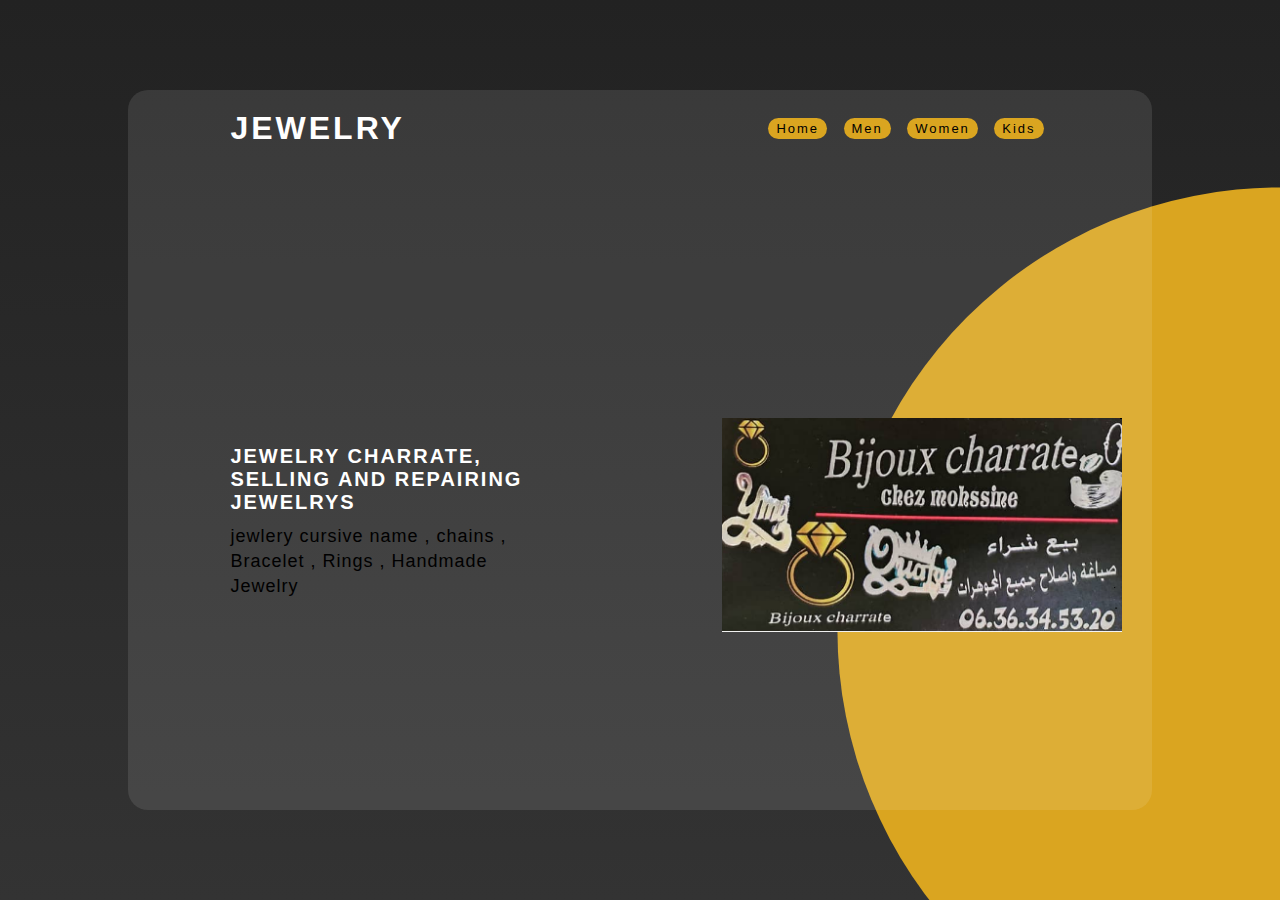
<file: index.html>
<!DOCTYPE html>
<html lang="en">
<head>
    <meta charset="UTF-8">
    <title>Jewelry / charrate</title>
    <link rel="stylesheet" href="web1.css">
</head>
<body>
    <div class="container">
        <nav>
            <a class="logo" href="#">jewelry</a>
            <ul>
                <li><a href="index.html">Home</a></li>
                <li><a href="men.html">Men</a></li>
                <li><a href="w.html">Women</a></li>
                <li><a href="K.HTML">Kids</a></li>
            </ul>
        </nav>
        <div class="content">
            <div class="text">
                <h2>Jewelry charrate, <br>Selling and repairing jewelrys</h2>
                <p> jewlery cursive name ,
                    chains , Bracelet , 
                    Rings , Handmade 
                    Jewelry</p>
            </div>
            <div class="image">
                <img src="test8.png" alt="">
            </div>
        </div>
    </div>
</body>
</html>
</file>
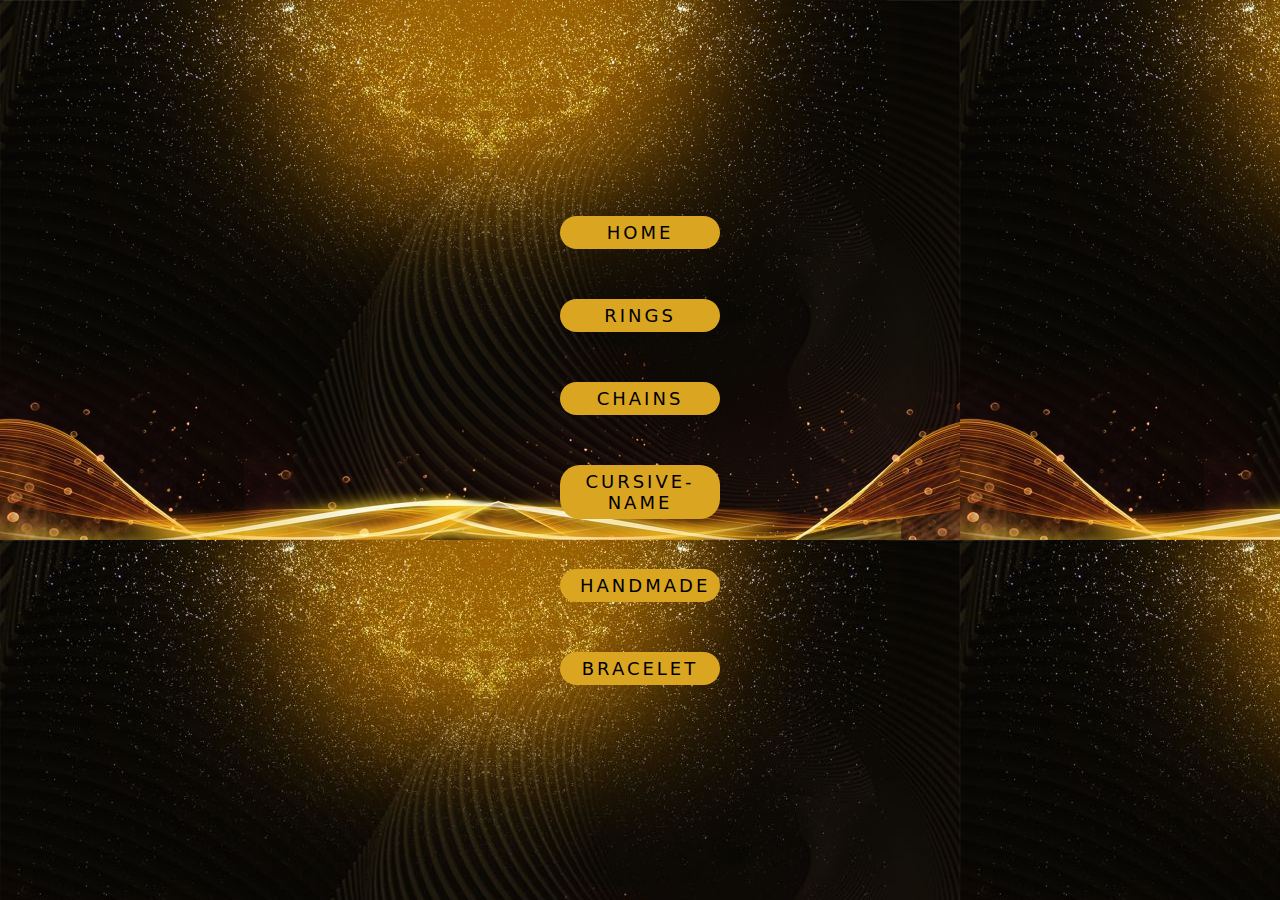
<file: K.HTML>
<!DOCTYPE html>
<html lang="en">
<head>
    <meta charset="UTF-8">
    <title>FOR KIDS</title>
    <link rel="stylesheet" href="men.css">
</head>
<body>

    <section>
        <ul>
            <li><a href="index.html">Home</a></li>
            <li><a href="kr.jpg">rings</a></li>
            <li><a href="kch.jpg">chains</a></li>
            <li><a href="kna.png">cursive-name</a></li>
            <li><a href="khm.png">Handmade</a></li>
            <li><a href="kbr.png">Bracelet</a></li>
        </ul>
    </section>
    
</body>
</html>
</file>
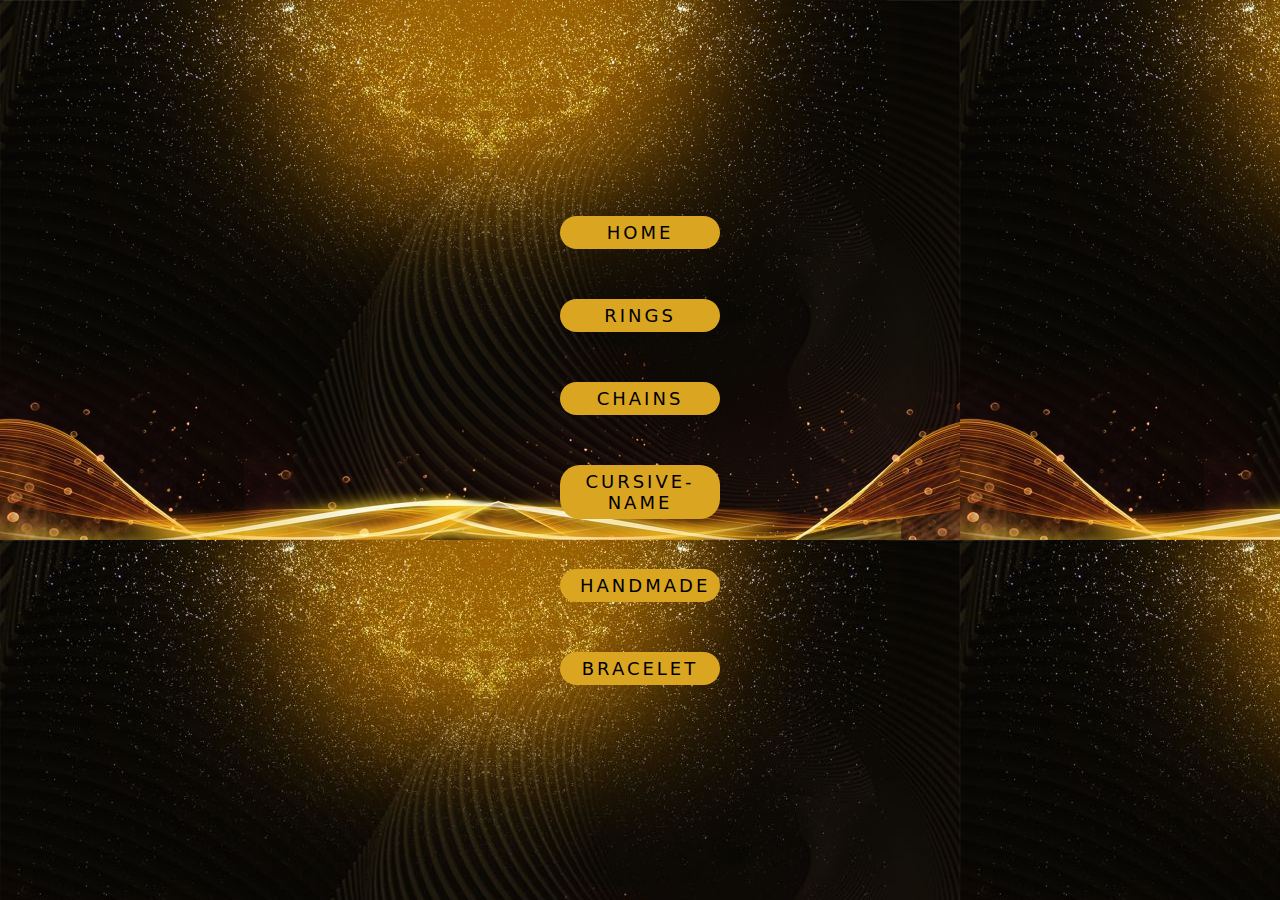
<file: men.html>
<!DOCTYPE html>
<html lang="en">
<head>
    <meta charset="UTF-8">
    <title>FOR MEN</title>
    <link rel="stylesheet" href="men.css">
</head>
<body>

    <section>
        <ul>
            <li><a href="index.html">Home</a></li>
            <li><a href="menr.jpg">rings</a></li>
            <li><a href="menchai.png">chains</a></li>
            <li><a href="mennames.png">cursive-name</a></li>
            <li><a href="menhand.png">Handmade</a></li>
            <li><a href="menbr.jpg">Bracelet</a></li>
        </ul>
    </section>
    
</body>
</html>
</file>
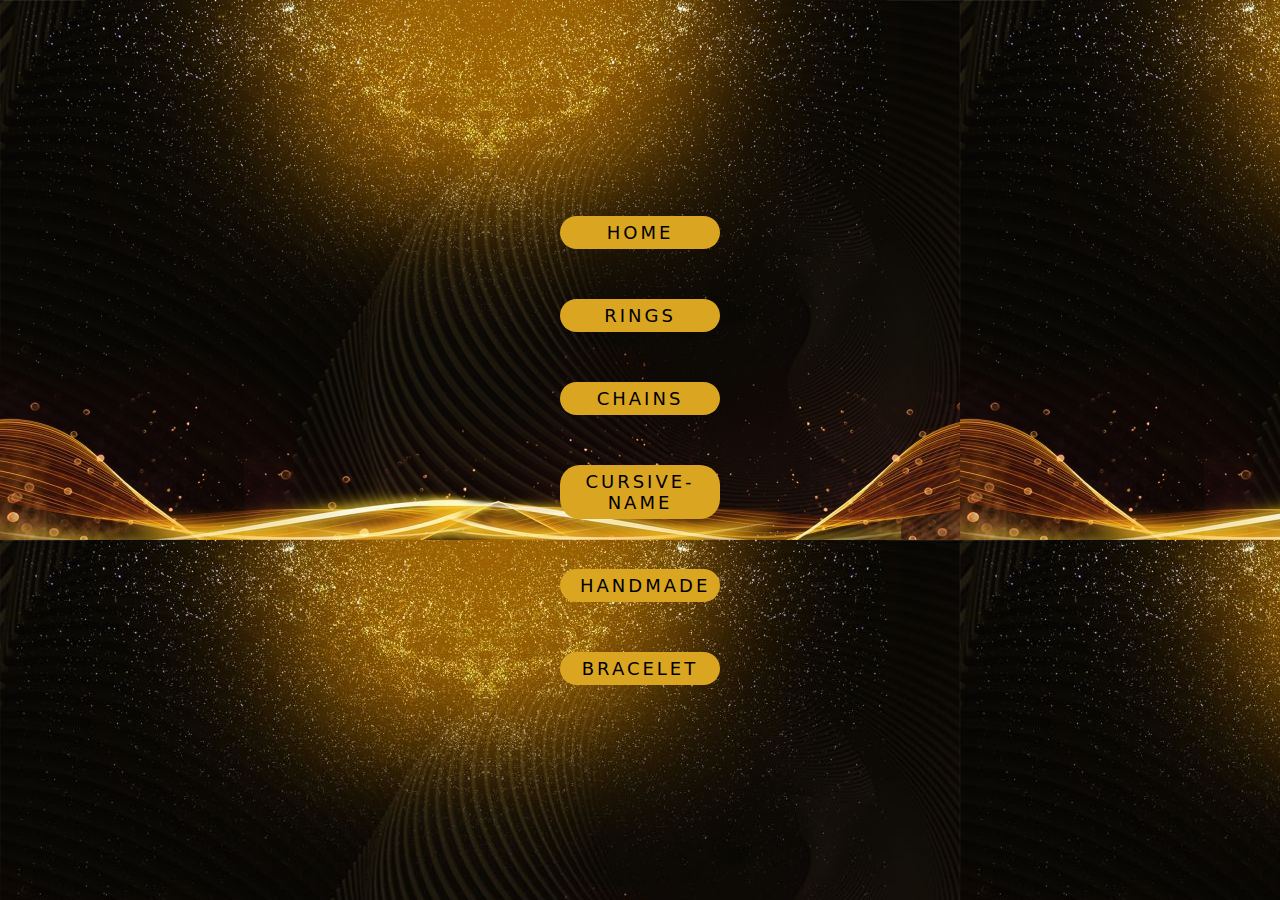
<file: w.html>
<!DOCTYPE html>
<html lang="en">
<head>
    <meta charset="UTF-8">
    <title>FOR WOMEN</title>
    <link rel="stylesheet" href="w.css">
</head>
<body>

    <section>
        <ul>
            <li><a href="index.html">Home</a></li>
            <li><a href="womenr.jpg">rings</a></li>
            <li><a href="womchains.png">chains</a></li>
            <li><a href="womn.png">cursive-name</a></li>
            <li><a href="womhand.png">Handmade</a></li>
            <li><a href="womenbr.jpg">Bracelet</a></li>
        </ul>
    </section>
    
</body>
</html>
</file>
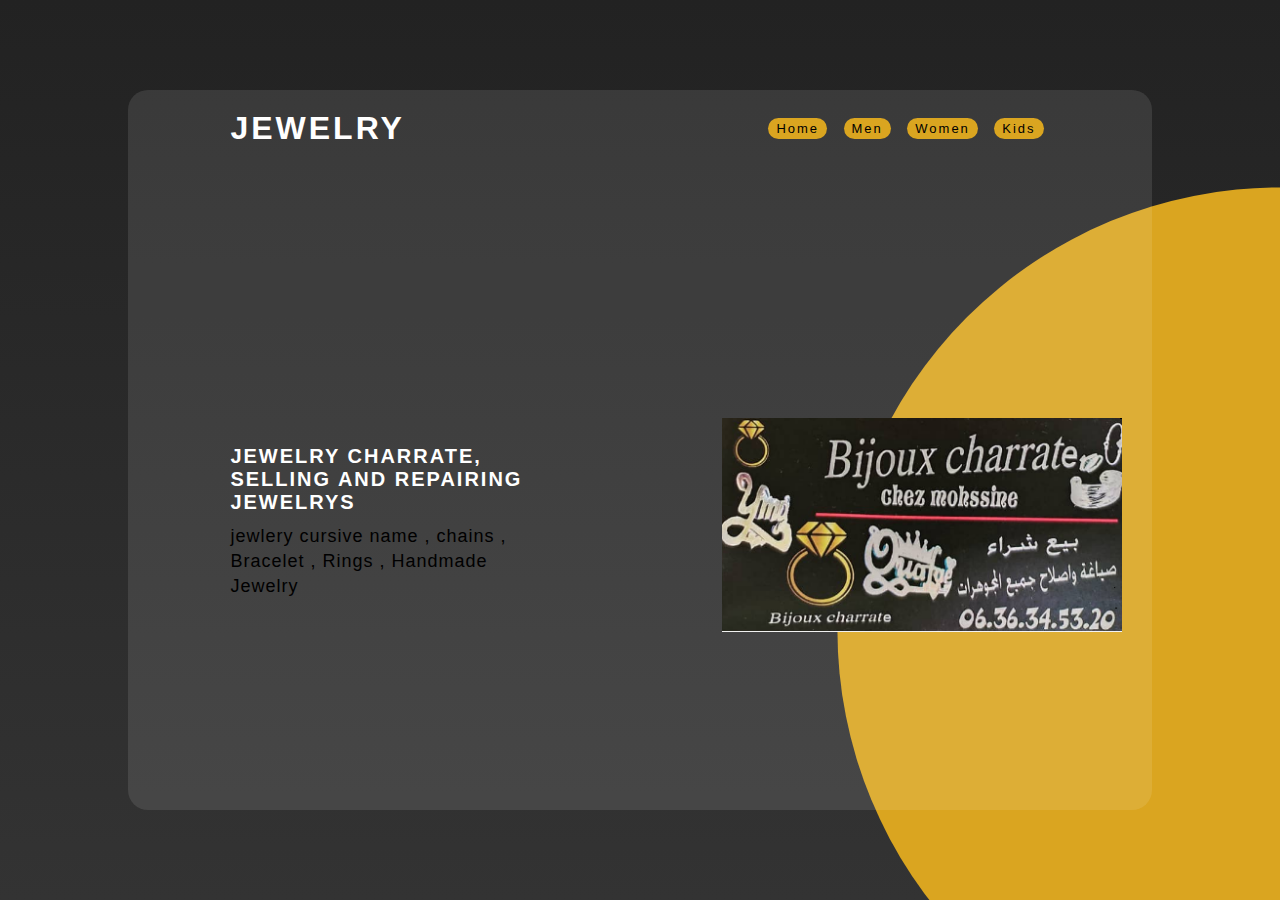
<file: web1.html>
<!DOCTYPE html>
<html lang="en">
<head>
    <meta charset="UTF-8">
    <title>Jewelry / charrate</title>
    <link rel="stylesheet" href="web1.css">
</head>
<body>
    <div class="container">
        <nav>
            <a class="logo" href="#">jewelry</a>
            <ul>
                <li><a href="web1.html">Home</a></li>
                <li><a href="men.html">Men</a></li>
                <li><a href="w.html">Women</a></li>
                <li><a href="K.HTML">Kids</a></li>
            </ul>
        </nav>
        <div class="content">
            <div class="text">
                <h2>Jewelry charrate, <br>Selling and repairing jewelrys</h2>
                <p> jewlery cursive name ,
                    chains , Bracelet , 
                    Rings , Handmade 
                    Jewelry</p>
            </div>
            <div class="image">
                <img src="test8.png" alt="">
            </div>
        </div>
    </div>
</body>
</html>
</file>
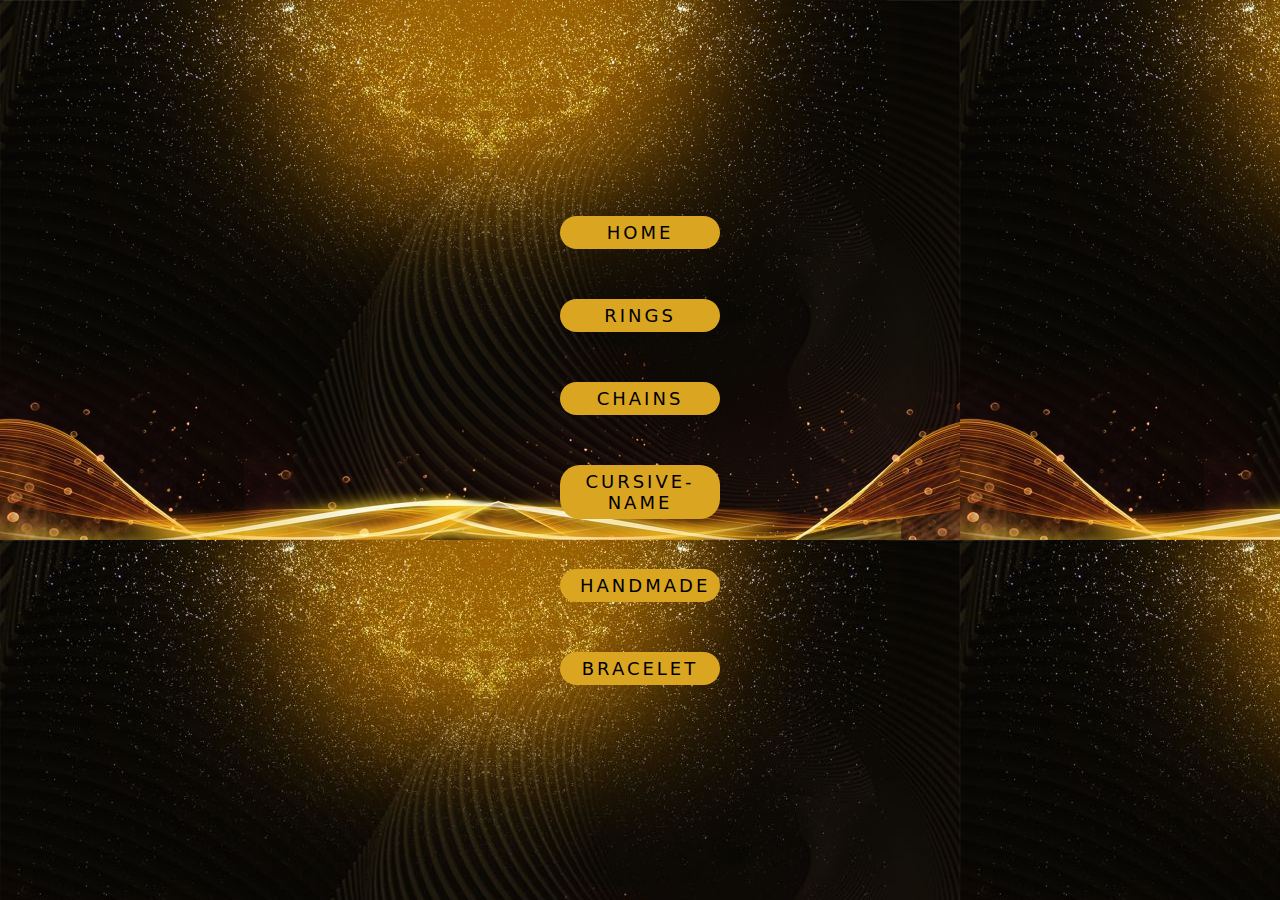
<file: html2/K.HTML>
<!DOCTYPE html>
<html lang="en">
<head>
    <meta charset="UTF-8">
    <title>FOR KIDS</title>
    <link rel="stylesheet" href="men.css">
</head>
<body>

    <section>
        <ul>
            <li><a href="web1.html">Home</a></li>
            <li><a href="kr.jpg">rings</a></li>
            <li><a href="kch.jpg">chains</a></li>
            <li><a href="kna.png">cursive-name</a></li>
            <li><a href="khm.png">Handmade</a></li>
            <li><a href="kbr.png">Bracelet</a></li>
        </ul>
    </section>
    
</body>
</html>
</file>
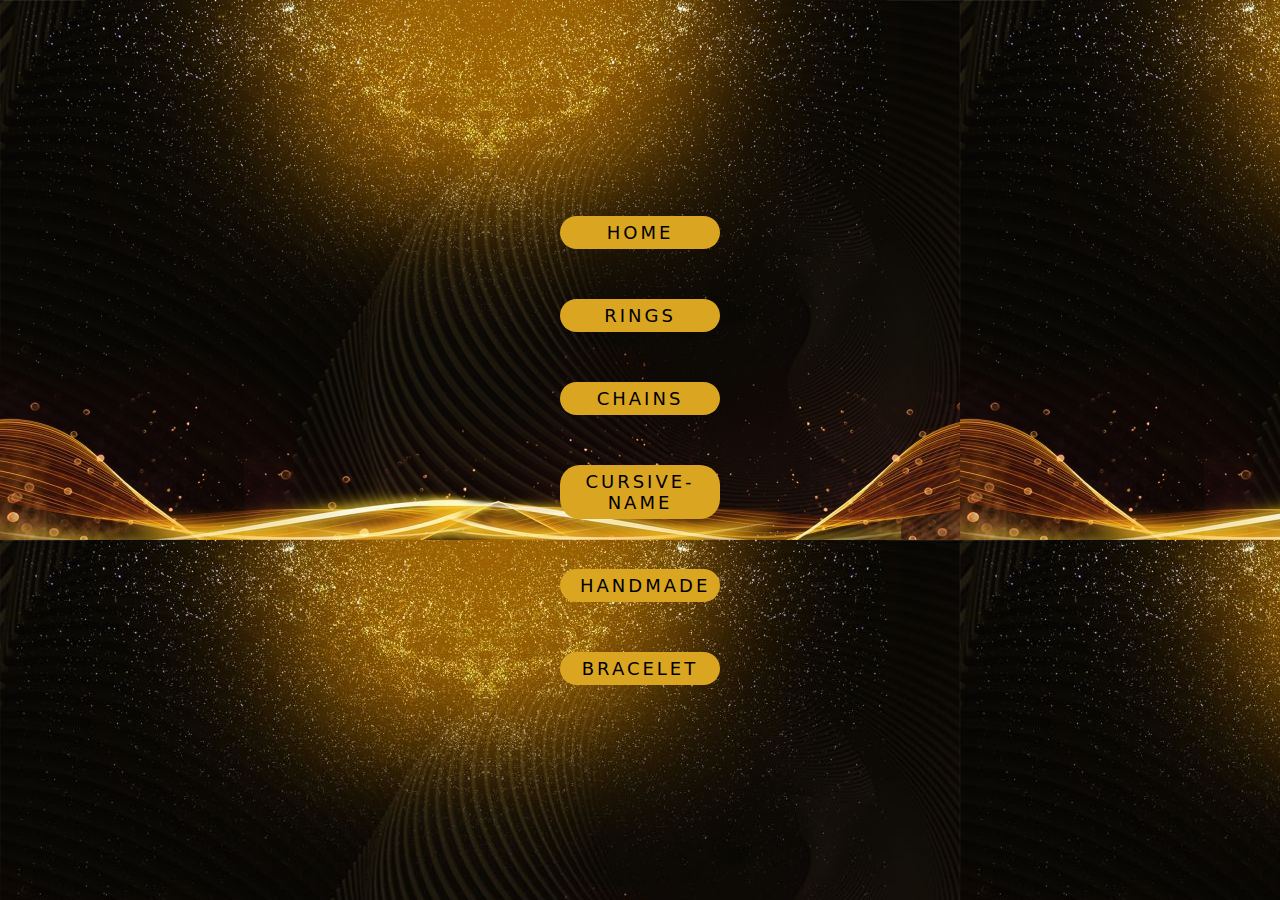
<file: html2/men.html>
<!DOCTYPE html>
<html lang="en">
<head>
    <meta charset="UTF-8">
    <title>FOR MEN</title>
    <link rel="stylesheet" href="men.css">
</head>
<body>

    <section>
        <ul>
            <li><a href="web1.html">Home</a></li>
            <li><a href="menr.jpg">rings</a></li>
            <li><a href="menchai.png">chains</a></li>
            <li><a href="mennames.png">cursive-name</a></li>
            <li><a href="menhand.png">Handmade</a></li>
            <li><a href="menbr.jpg">Bracelet</a></li>
        </ul>
    </section>
    
</body>
</html>
</file>
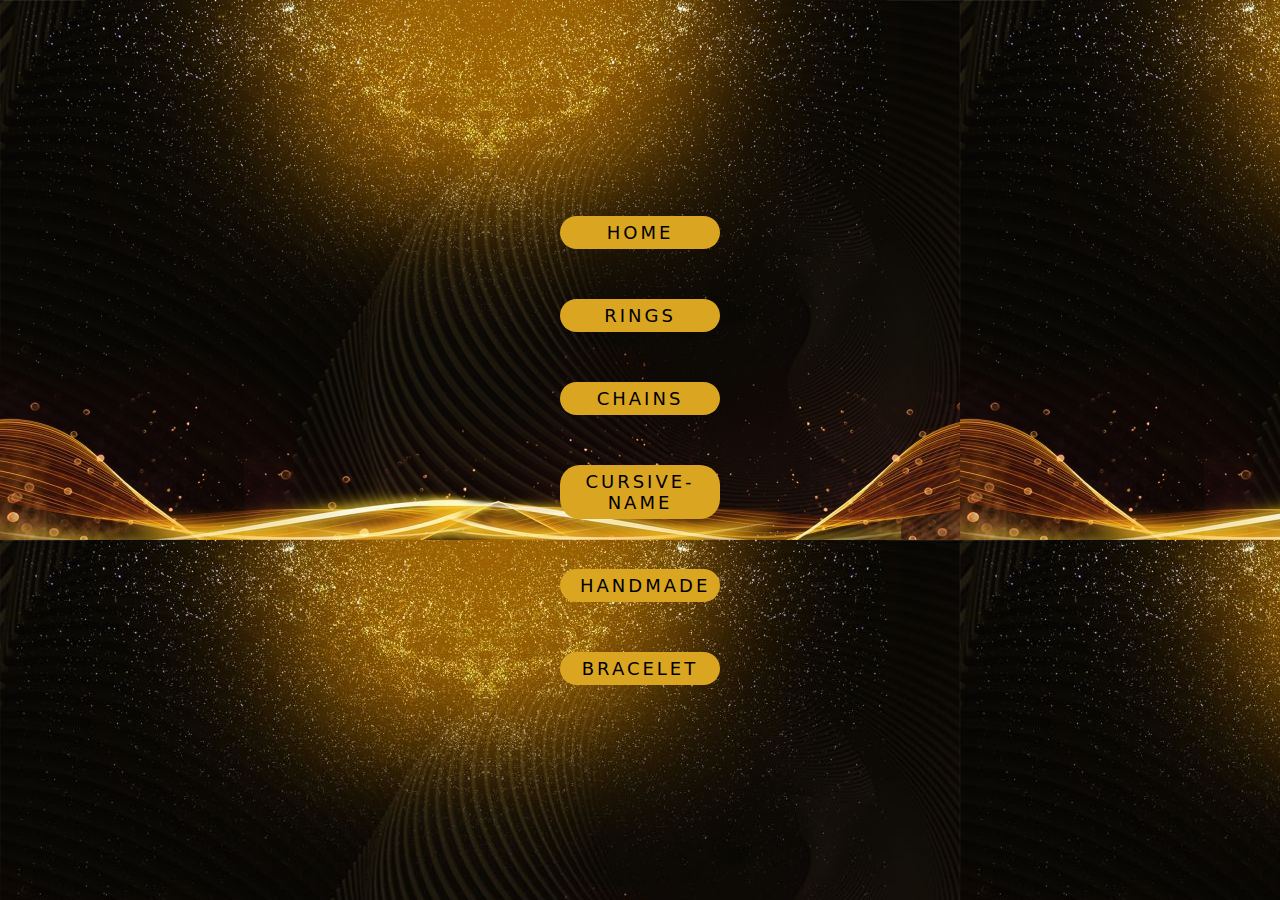
<file: html2/w.html>
<!DOCTYPE html>
<html lang="en">
<head>
    <meta charset="UTF-8">
    <title>FOR WOMEN</title>
    <link rel="stylesheet" href="w.css">
</head>
<body>

    <section>
        <ul>
            <li><a href="web1.html">Home</a></li>
            <li><a href="womenr.jpg">rings</a></li>
            <li><a href="womchains.png">chains</a></li>
            <li><a href="womn.png">cursive-name</a></li>
            <li><a href="womhand.png">Handmade</a></li>
            <li><a href="womenbr.jpg">Bracelet</a></li>
        </ul>
    </section>
    
</body>
</html>
</file>
<file: web1.css>
*{
    padding: 0;
    margin: 0;
    font-family: sans-serif;
}
body{
    background: linear-gradient(#222,#333);
    height: 100vh;
    width: 100%;
    display: flex;
    justify-content: center;
    align-items: center;
}

body::after{
    content: '';
    width: 100%;
    height: 100%;
    background: goldenrod;
    position: absolute;
    z-index: -1;
    clip-path: circle(40% at right 70%);
}
.container{
    width: 80%;
    height: 80%;
    background: rgba(255,255,255,0.1);
    border-radius: 20px;
    overflow: hidden;
}
nav{
    display: flex;
    justify-content: space-between;
    align-items: center;
    width: 80%;
    margin: auto;
    padding: 20px 0;
}
nav .logo{
    color: white;
    text-decoration: none;
    font-size: 32px;
    text-transform: uppercase;
    letter-spacing: 3px;
    font-weight: 700;
}
nav ul li{
    display: inline-block;
    margin: 0 6px;
}
nav ul li a{
    color: black;
    text-decoration: none;
    font-size: 13px;
    letter-spacing: 2px;
    background: goldenrod;
    padding: 3px 8px;
    border-radius: 12px;
    font-weight: 500;
    transition: 0.5s;
    display: inline-block;
}
ul:hover li a{
    opacity: 0;
}
nav ul li a:hover{
    transform: scale(1.5);
    background: gold;
    opacity: 1;
}
.content{
    display: flex;
    justify-content: space-between;
    align-items: center;
    height: 100%;
    width: 80%;
    margin: auto;
}
.content .text{
    color: #fff;
    width: 40%;
}
.content .text h2{
    font-size: 20px;
    text-transform: uppercase;
    font-weight: 700;
    letter-spacing: 2px;
}
.content .text p{
    color: black;
    font-size: 18px;
    line-height: 25px;
    margin: 10px 0;
    letter-spacing: 1px;
}
.content .image{
    width: 40%;
}
.content .image img{
    width: 400px;
}
@media (min-width:950px) and (max-width:1150px){
    .content .image img{
        width: 330px;
    }
}
@media (max-width:950px){
    .content, nav{
        flex-direction: column;
        justify-content: center;  
    }
    .content .image, .content .text{
        width: 80%;
    }
    body::after{
        clip-path: circle(50% at bottom);
    }
    .content .image img{
        width: 300px;
    }
}
</file>
<file: men.css>
*{
    margin: 0;
    padding: 0;
}
body{
    background: linear-gradient(#3d360b,#77670d);
    height: 100vh;
    font-family: system-ui;
}
section{
    background: url('goldbackground.jpg');
    height: 100vh;
    display: flex;
    justify-content: center;
    align-items: center;
}
ul{
    text-align: center;
}
ul:hover li a{
    opacity: 0;
}
ul li{
    list-style: none;
    margin: 50px 0;
}
ul li a{
    color: black;
    text-decoration: none;
    font-size: 18px;
    font-weight: 500;
    letter-spacing: 3px;
    background: goldenrod;
    padding: 6px 20px;
    border-radius: 20px;
    display: inline-block;
    text-transform: uppercase;
    width: 120px;
    transition: 0.5s;
}
ul li a:hover{
    transform: scale(1.5);
    background: #ff3c01;
    opacity: 1;
}
</file>
<file: w.css>
*{
    margin: 0;
    padding: 0;
}
body{
    background: linear-gradient(#3d360b,#77670d);
    height: 100vh;
    font-family: system-ui;
}
section{
    background: url('goldbackground.jpg');
    height: 100vh;
    display: flex;
    justify-content: center;
    align-items: center;
}
ul{
    text-align: center;
}
ul:hover li a{
    opacity: 0;
}
ul li{
    list-style: none;
    margin: 50px 0;
}
ul li a{
    color: black;
    text-decoration: none;
    font-size: 18px;
    font-weight: 500;
    letter-spacing: 3px;
    background: goldenrod;
    padding: 6px 20px;
    border-radius: 20px;
    display: inline-block;
    text-transform: uppercase;
    width: 120px;
    transition: 0.5s;
}
ul li a:hover{
    transform: scale(1.5);
    background: #ff3c01;
    opacity: 1;
}
</file>
<file: html2/men.css>
*{
    margin: 0;
    padding: 0;
}
body{
    background: linear-gradient(#3d360b,#77670d);
    height: 100vh;
    font-family: system-ui;
}
section{
    background: url('goldbackground.jpg');
    height: 100vh;
    display: flex;
    justify-content: center;
    align-items: center;
}
ul{
    text-align: center;
}
ul:hover li a{
    opacity: 0;
}
ul li{
    list-style: none;
    margin: 50px 0;
}
ul li a{
    color: black;
    text-decoration: none;
    font-size: 18px;
    font-weight: 500;
    letter-spacing: 3px;
    background: goldenrod;
    padding: 6px 20px;
    border-radius: 20px;
    display: inline-block;
    text-transform: uppercase;
    width: 120px;
    transition: 0.5s;
}
ul li a:hover{
    transform: scale(1.5);
    background: #ff3c01;
    opacity: 1;
}
</file>
<file: html2/w.css>
*{
    margin: 0;
    padding: 0;
}
body{
    background: linear-gradient(#3d360b,#77670d);
    height: 100vh;
    font-family: system-ui;
}
section{
    background: url('goldbackground.jpg');
    height: 100vh;
    display: flex;
    justify-content: center;
    align-items: center;
}
ul{
    text-align: center;
}
ul:hover li a{
    opacity: 0;
}
ul li{
    list-style: none;
    margin: 50px 0;
}
ul li a{
    color: black;
    text-decoration: none;
    font-size: 18px;
    font-weight: 500;
    letter-spacing: 3px;
    background: goldenrod;
    padding: 6px 20px;
    border-radius: 20px;
    display: inline-block;
    text-transform: uppercase;
    width: 120px;
    transition: 0.5s;
}
ul li a:hover{
    transform: scale(1.5);
    background: #ff3c01;
    opacity: 1;
}
</file>
